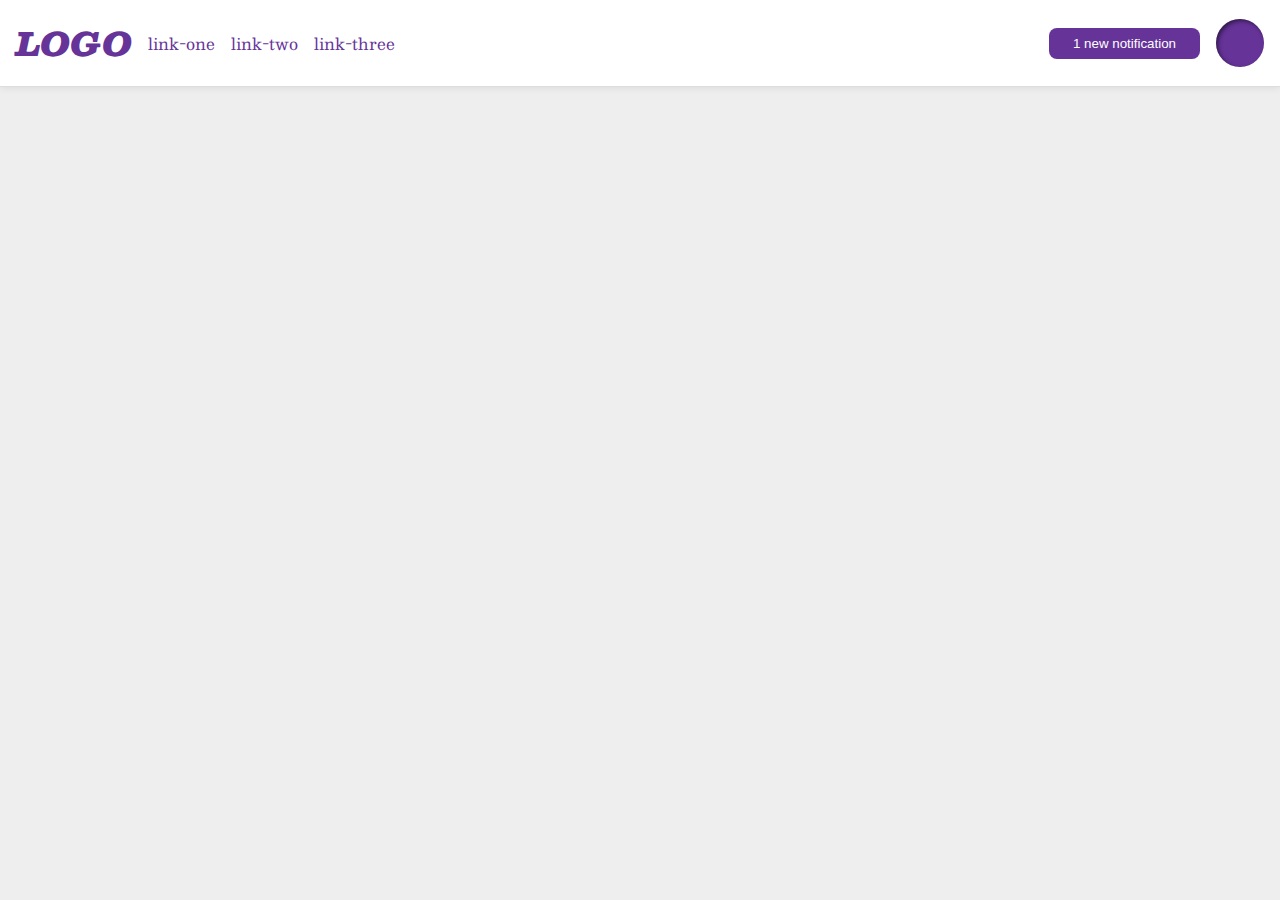
<file: foundations/flex/03-flex-header-2/index.html>
<!DOCTYPE html>
<html lang="en">
  <head>
    <meta charset="UTF-8">
    <meta http-equiv="X-UA-Compatible" content="IE=edge">
    <meta name="viewport" content="width=device-width, initial-scale=1.0">
    <title>Flex Header 2</title>
    <link rel="stylesheet" href="style.css">
  </head>
  <body>
    <div class="header">
      <div class="left-side">
        <div class="logo">
        LOGO
        </div>
        <ul class="links">
          <li><a href="https://google.com">link-one</a></li>
          <li><a href="https://google.com">link-two</a></li>
          <li><a href="https://google.com">link-three</a></li>
        </ul>
      </div>
      <div class="right-side">
        <button class="notifications">
        1 new notification
        </button>
        <div class="profile-image"></div>
      </div>
    </div>
  </body>
</html>
</file>
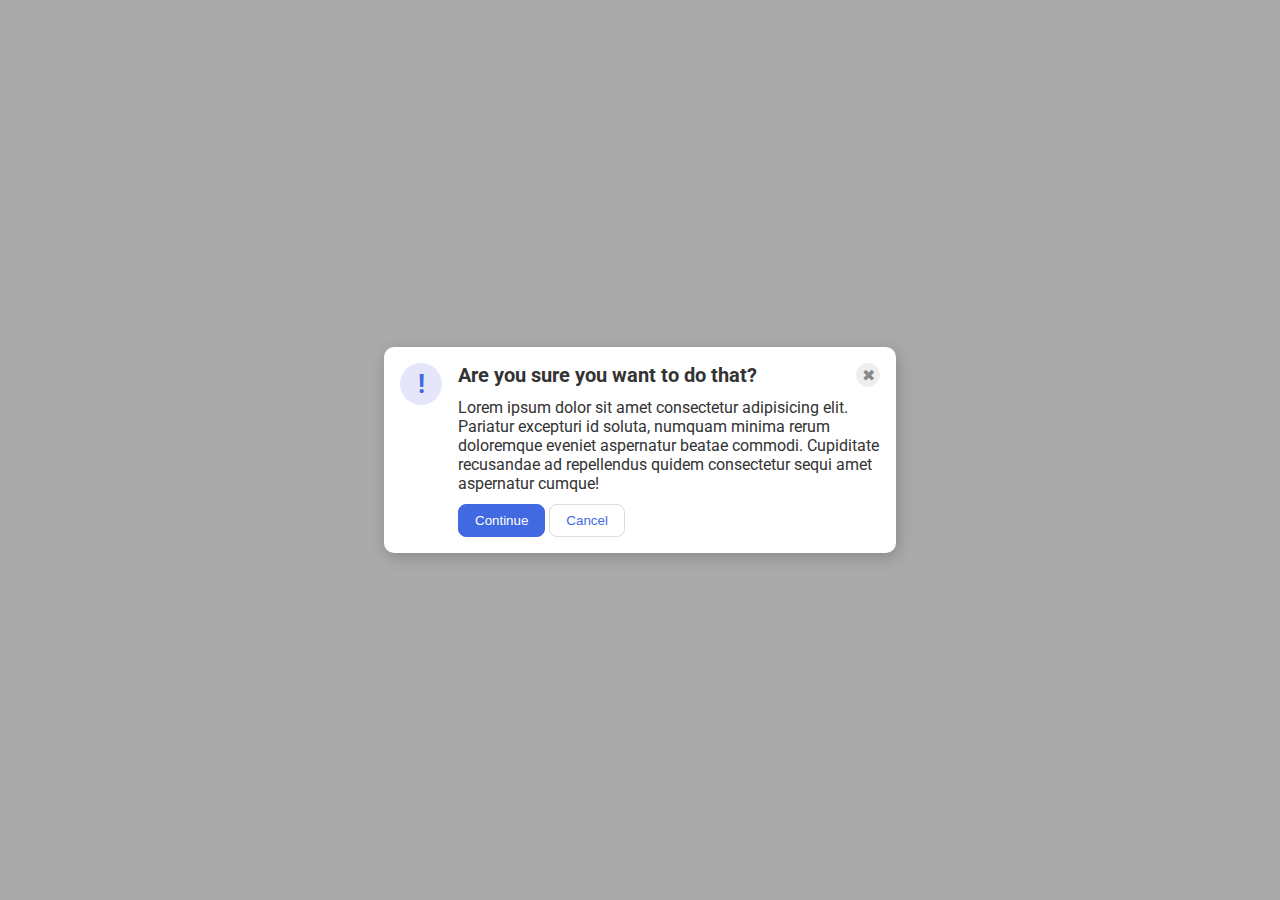
<file: foundations/flex/05-flex-modal/index.html>
<!DOCTYPE html>
<html lang="en">
  <head>
    <meta charset="UTF-8">
    <meta http-equiv="X-UA-Compatible" content="IE=edge">
    <meta name="viewport" content="width=device-width, initial-scale=1.0">
    <link rel="stylesheet" href="style.css">
    <title>Modal</title>
  </head>
  <body>
    <div class="modal">
      <div class="icon">!</div>
      <div class="info-section">
        <div class="header">
          Are you sure you want to do that?
          <button class="close-button">✖</button>
        </div>
        <div class="text">Lorem ipsum dolor sit amet consectetur adipisicing elit. Pariatur excepturi id soluta, numquam minima rerum doloremque eveniet aspernatur beatae commodi. Cupiditate recusandae ad repellendus quidem consectetur sequi amet aspernatur cumque!</div>
        <button class="continue">Continue</button>
        <button class="cancel">Cancel</button>
      </div>
    </div>
  </body>
</html>
</file>
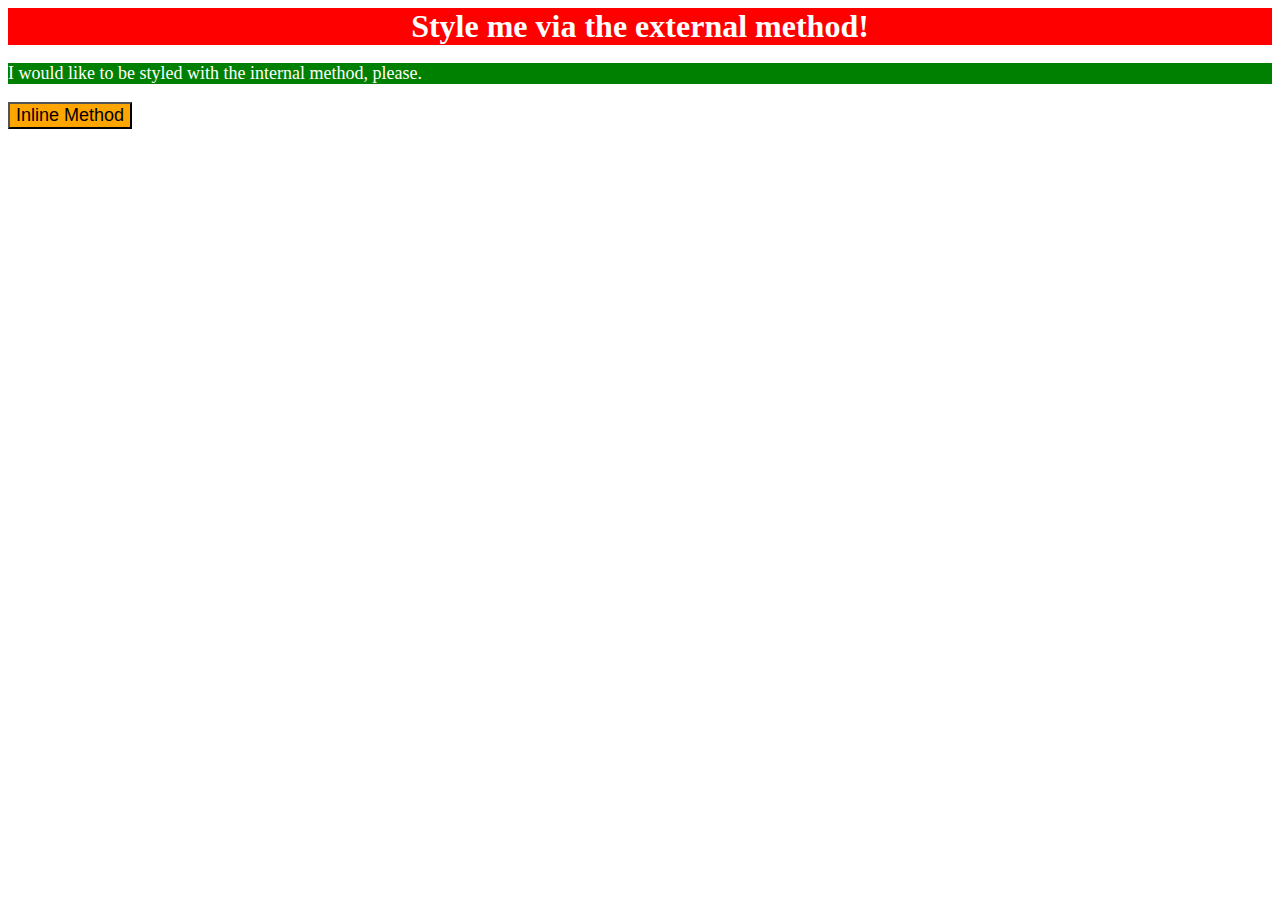
<file: foundations/intro-to-css/01-css-methods/index.html>
<!DOCTYPE html>
<html lang="en">
  <head>
    <meta charset="UTF-8">
    <meta http-equiv="X-UA-Compatible" content="IE=edge">
    <meta name="viewport" content="width=device-width, initial-scale=1.0">
    <title>Methods for Adding CSS</title>
    <link rel="stylesheet" href="styles.css">
    <style>
      p {
        background-color: green;
        color: white;
        font-size: 18px;
      }
    </style>
  </head>
  <body>
    <div>Style me via the external method!</div>
    <p>I would like to be styled with the internal method, please.</p>
    <button style="background-color: orange; font-size: 18px;">Inline Method</button>
  </body>
</html>
</file>
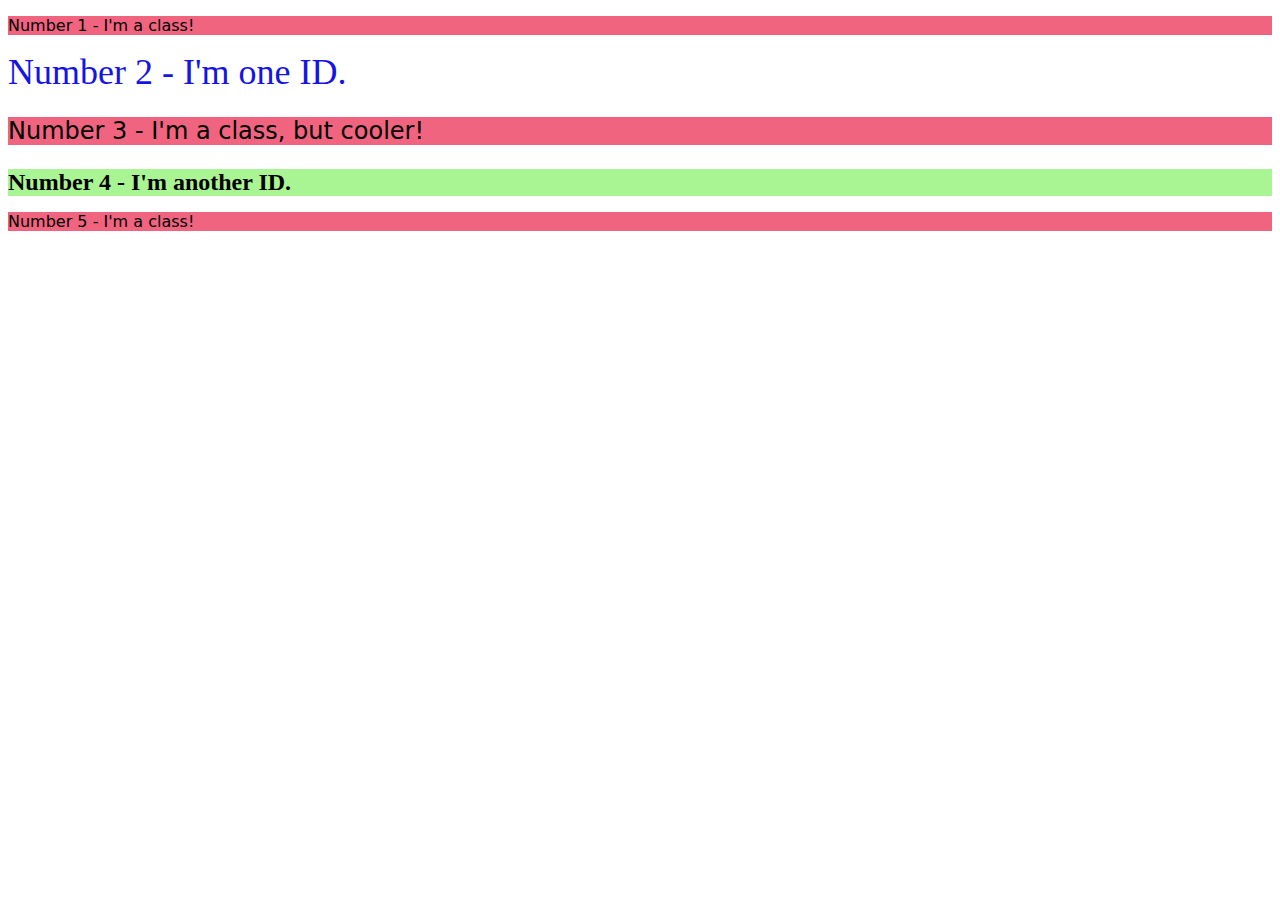
<file: foundations/intro-to-css/02-class-id-selectors/index.html>
<!DOCTYPE html>
<html lang="en">
  <head>
    <meta charset="UTF-8">
    <meta http-equiv="X-UA-Compatible" content="IE=edge">
    <meta name="viewport" content="width=device-width, initial-scale=1.0">
    <title>Class and ID Selectors</title>
    <link rel="stylesheet" href="style.css">
  </head>
  <body>
    <p class="odd-numbered">Number 1 - I'm a class!</p>
    <div id="two">Number 2 - I'm one ID.</div>
    <p class="odd-numbered bigger">Number 3 - I'm a class, but cooler!</p>
    <div class="bigger" id="four">Number 4 - I'm another ID.</div>
    <p class="odd-numbered">Number 5 - I'm a class!</p>
  </body>
</html>
</file>
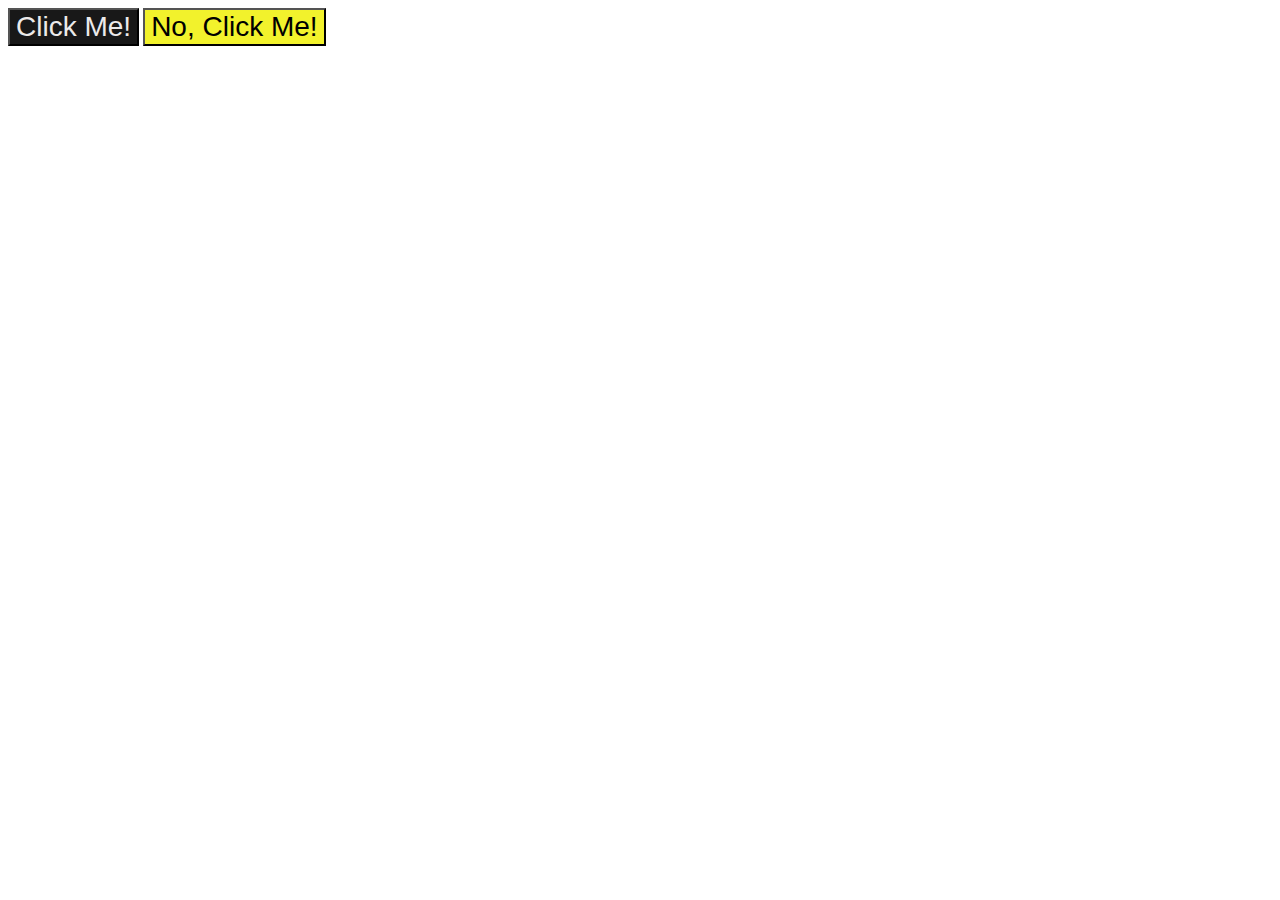
<file: foundations/intro-to-css/03-grouping-selectors/index.html>
<!DOCTYPE html>
<html lang="en">
  <head>
    <meta charset="UTF-8">
    <meta http-equiv="X-UA-Compatible" content="IE=edge">
    <meta name="viewport" content="width=device-width, initial-scale=1.0">
    <title>Grouping Selectors</title>
    <link rel="stylesheet" href="style.css">
  </head>
  <body>
    <button class="first">Click Me!</button>
    <button class="second">No, Click Me!</button>
  </body>
</html>
</file>
<file: foundations/flex/03-flex-header-2/style.css>
/* this is some magical font-importing.  
you'll learn about it later. */
@import url('https://fonts.googleapis.com/css2?family=Besley:ital,wght@0,400;1,900&display=swap');

body {
  margin: 0;
  background: #eee;
  font-family: Besley, serif;
}

.header {
  background: white;
  border-bottom: 1px solid #ddd;
  box-shadow: 0 0 8px rgba(0,0,0,.1);
  display: flex;
  justify-content: space-between;
  padding: 16px;
  gap: 8px;
}

.header .left-side {
  display: flex;
  align-items: center;
  gap: 16px;
}

.header .right-side {
  display: flex;
  align-items: center;
  gap: 16px;
}
.profile-image {
  background: rebeccapurple;
  box-shadow: inset 2px 2px 4px rgba(0,0,0,.5);
  border-radius: 50%;
  width: 48px;
  height: 48px;
}

.logo {
  color: rebeccapurple;
  font-size: 32px;
  font-weight: 900;
  font-style: italic;
}

button {
  border: none;
  border-radius: 8px;
  background: rebeccapurple;
  color: white;
  padding: 8px 24px;
}

a {
  /* this removes the line under our links */
  text-decoration: none;
  color: rebeccapurple;
}

ul {
  list-style-type: none;
  padding: 0px;
  margin: 0px;
  display: flex;
  gap: 16px;
}
</file>
<file: foundations/flex/05-flex-modal/style.css>
@import url('https://fonts.googleapis.com/css2?family=Roboto:wght@400;700&display=swap');

html, body {
  height: 100%;
}

body {
  font-family: Roboto, sans-serif;
  margin: 0;
  background: #aaa;
  color: #333;
  /* I'll give you this one for free lol */
  display: flex;
  align-items: center;
  justify-content: center;
}

.modal {
  background: white;
  width: 480px;
  border-radius: 10px;
  box-shadow: 2px 4px 16px rgba(0,0,0,.2);
  display: flex;
  padding: 16px;
  gap: 16px;
}

.icon {
  color: royalblue;
  font-size: 26px;
  font-weight: 700;
  background: lavender;
  width: 42px;
  height: 42px;
  border-radius: 50%;
  display: flex;
  flex-shrink: 0;
  align-items: center;
  justify-content: center;
}
.header {
  font-size: 20px;
  font-weight: bold;
  display: flex; 
  justify-content: space-between;
}

.text {
  margin: 11px 0px;
}

.close-button {
  background: #eee;
  border-radius: 50%;
  color: #888;
  font-weight: 400;
  font-size: 16px;
  height: 24px;
  width: 24px;
  display: flex;
  align-items: center;
  justify-content: center;
  border: 1px solid #eee;
  padding: 0;
}

button {
  cursor: pointer;
  padding: 8px 16px;
  border-radius: 8px;
}

button.continue {
  background: royalblue;
  border: 1px solid royalblue;
  color: white;
}

button.cancel {
  background: white;
  border: 1px solid #ddd;
  color: royalblue;
}
</file>
<file: foundations/intro-to-css/01-css-methods/styles.css>
div {
    background-color: red;
    color: white;
    font-size: 32px;
    text-align: center;
    font-weight: bold;
}
</file>
<file: foundations/intro-to-css/02-class-id-selectors/style.css>
.odd-numbered {
    background-color: #ec3a5ec9;
    font-family: "Verdana", "DejaVu Sans", sans-serif;

}

.bigger {
    font-size: 24px;
}

#two {
    color: #1414e4;
    font-size: 36px;
}
#four {
    background-color: #aaf593;
    font-weight: bold;
}
</file>
<file: foundations/intro-to-css/03-grouping-selectors/style.css>
.first,
.second {
    font-size: 28px;
    font-family: "Helvetica", "Times New Roman", sans-serif;
}

.first {
    background-color: rgba(5, 5, 5, 0.925);
    color: rgb(236, 234, 234);
}

.second {
    background-color: rgba(241, 241, 22, 0.904);
}
</file>
